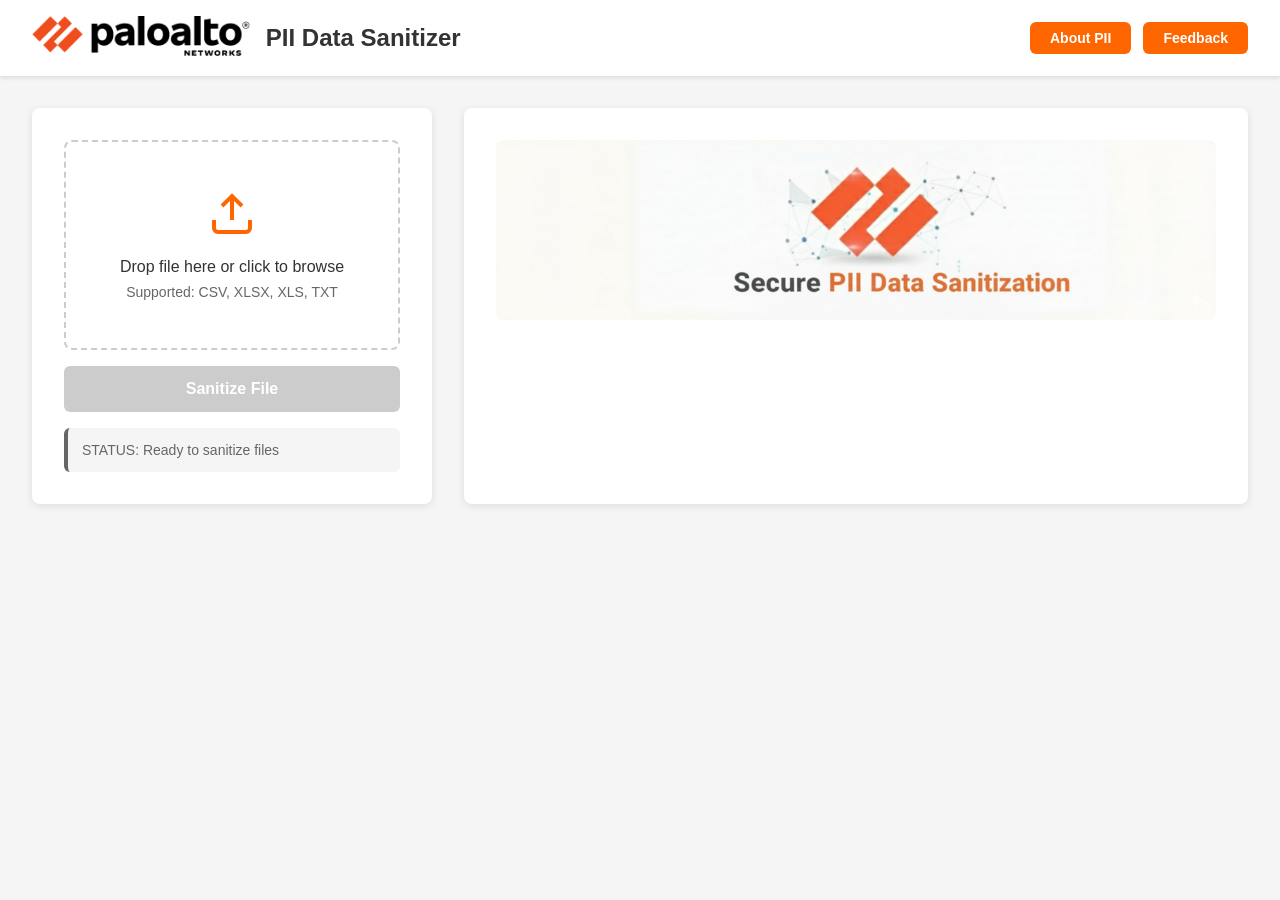
<file: public/index.html>
<!DOCTYPE html>
<html lang="en">
<head>
    <meta charset="UTF-8">
    <meta name="viewport" content="width=device-width, initial-scale=1.0">
    <title>PII Data Sanitizer - Palo Alto Networks</title>
    <style>
        * {
            margin: 0;
            padding: 0;
            box-sizing: border-box;
        }

        body {
            font-family: -apple-system, BlinkMacSystemFont, 'Segoe UI', Roboto, 'Helvetica Neue', Arial, sans-serif;
            background-color: #f5f5f5;
            color: #333;
        }

        .header {
            background-color: #fff;
            padding: 1rem 2rem;
            box-shadow: 0 2px 4px rgba(0,0,0,0.1);
            display: flex;
            align-items: center;
            gap: 1rem;
            justify-content: space-between;
        }

        .header-left {
            display: flex;
            align-items: center;
            gap: 1rem;
        }

        .header-title h1 {
            font-size: 1.5rem;
            color: #333;
        }

        .header-buttons {
            display: flex;
            gap: 0.75rem;
        }

        .btn-about {
            padding: 0.5rem 1.25rem;
            background-color: #FF6600;
            color: white;
            border: none;
            border-radius: 6px;
            font-size: 0.875rem;
            font-weight: 600;
            cursor: pointer;
            transition: background-color 0.3s;
        }

        .btn-about:hover {
            background-color: #e55a00;
        }

        .container {
            display: grid;
            grid-template-columns: 400px 1fr;
            gap: 2rem;
            padding: 2rem;
            max-width: 1400px;
            margin: 0 auto;
        }

        .sidebar {
            background: white;
            border-radius: 8px;
            padding: 2rem;
            box-shadow: 0 2px 8px rgba(0,0,0,0.1);
        }

        .drop-zone {
            border: 2px dashed #ccc;
            border-radius: 8px;
            padding: 3rem 2rem;
            text-align: center;
            cursor: pointer;
            transition: all 0.3s;
        }

        .drop-zone:hover, .drop-zone.drag-over {
            border-color: #FF6600;
            background-color: #fff5f0;
        }

        .upload-icon {
            color: #FF6600;
            margin-bottom: 1rem;
        }

        .drop-text {
            font-size: 1rem;
            color: #333;
            margin-bottom: 0.5rem;
        }

        .drop-subtext {
            font-size: 0.875rem;
            color: #666;
        }

        .file-info {
            margin-top: 1rem;
            padding: 1rem;
            background-color: #f0f9ff;
            border-radius: 6px;
            border: 1px solid #4CAF50;
        }

        .file-ready {
            display: flex;
            gap: 0.75rem;
            align-items: flex-start;
        }

        .file-ready-text {
            font-weight: 600;
            color: #4CAF50;
            margin-bottom: 0.25rem;
        }

        .file-name {
            color: #666;
            font-size: 0.875rem;
            word-break: break-word;
        }

        .file-type-section {
            margin-top: 1rem;
            padding: 1rem;
            background-color: #f9f9f9;
            border-radius: 6px;
            border: 1px solid #ddd;
        }

        .file-type-label {
            font-size: 0.875rem;
            font-weight: 600;
            color: #333;
            margin-bottom: 0.5rem;
            display: block;
        }
        
        .label-container {
            display: flex;
            align-items: center;
            gap: 0.5rem;
            margin-bottom: 0.5rem;
        }

        .tooltip-icon {
            cursor: pointer;
            color: #666;
            position: relative;
        }

        .tooltip-text {
            visibility: hidden;
            width: 280px;
            background-color: #555;
            color: #fff;
            text-align: left;
            border-radius: 6px;
            padding: 10px;
            position: absolute;
            z-index: 1;
            bottom: 125%;
            left: 50%;
            margin-left: -140px;
            opacity: 0;
            transition: opacity 0.3s;
            font-size: 0.8rem;
            line-height: 1.5;
        }
        
        .tooltip-text strong {
            display: block;
            margin-bottom: 5px;
        }

        .tooltip-icon:hover .tooltip-text {
            visibility: visible;
            opacity: 1;
        }


        .file-type-select {
            width: 100%;
            padding: 0.75rem;
            border: 1px solid #ccc;
            border-radius: 6px;
            font-size: 0.875rem;
            background-color: white;
            cursor: pointer;
            transition: border-color 0.3s;
        }

        .file-type-select:focus {
            outline: none;
            border-color: #FF6600;
        }

        .file-type-warning {
            margin-top: 0.5rem;
            padding: 0.5rem;
            background-color: #fff3cd;
            border: 1px solid #ffc107;
            border-radius: 4px;
            font-size: 0.75rem;
            color: #856404;
        }

        .btn-primary {
            width: 100%;
            padding: 0.875rem;
            background-color: #FF6600;
            color: white;
            border: none;
            border-radius: 6px;
            font-size: 1rem;
            font-weight: 600;
            cursor: pointer;
            margin-top: 1rem;
            display: flex;
            align-items: center;
            justify-content: center;
            gap: 0.5rem;
            transition: background-color 0.3s;
        }

        .btn-primary:hover:not(:disabled) {
            background-color: #e55a00;
        }

        .btn-primary:disabled {
            background-color: #ccc;
            cursor: not-allowed;
        }

        .btn-secondary {
            width: 100%;
            padding: 0.875rem;
            background-color: #666;
            color: white;
            border: none;
            border-radius: 6px;
            font-size: 1rem;
            font-weight: 600;
            cursor: pointer;
            transition: background-color 0.3s;
        }

        .btn-secondary:hover {
            background-color: #555;
        }

        .spinner {
            width: 20px;
            height: 20px;
            border: 3px solid rgba(255,255,255,0.3);
            border-top-color: white;
            border-radius: 50%;
            animation: spin 0.8s linear infinite;
        }

        @keyframes spin {
            to { transform: rotate(360deg); }
        }

        .status-box {
            margin-top: 1rem;
            padding: 0.875rem;
            border-radius: 6px;
            background-color: #f5f5f5;
            border-left: 4px solid #666;
        }

        .status-box.processing {
            background-color: #fff8e1;
            border-left-color: #FFA726;
        }

        .status-box.success {
            background-color: #f0f9ff;
            border-left-color: #4CAF50;
        }

        .status-box.error {
            background-color: #ffebee;
            border-left-color: #f44336;
        }

        .status-box p {
            font-size: 0.875rem;
            color: #666;
        }

        .main-content {
            background: white;
            border-radius: 8px;
            padding: 2rem;
            box-shadow: 0 2px 8px rgba(0,0,0,0.1);
        }

        .banner-image {
            width: 100%;
            max-width: 800px;
            height: auto;
            display: block;
            border-radius: 8px;
            margin: 0 auto;
        }
        .download-section {
            text-align: center;
            padding: 3rem 2rem;
            background-color: #f9f9f9;
            border-radius: 8px;
            margin-top: 2rem;
            border: 2px solid #4CAF50;
        }

        .download-icon {
            width: 80px;
            height: 80px;
            background-color: #e8f5e9;
            border-radius: 50%;
            display: flex;
            align-items: center;
            justify-content: center;
            margin: 0 auto 1.5rem;
        }

        .download-section h2 {
            font-size: 1.75rem;
            color: #333;
            margin-bottom: 1rem;
        }

        .download-section p {
            font-size: 1rem;
            color: #666;
            margin-bottom: 2rem;
        }

        .download-buttons {
            display: flex;
            gap: 1rem;
            justify-content: center;
            flex-wrap: wrap;
        }

        .btn-download {
            padding: 1rem 2rem;
            background-color: #4CAF50;
            color: white;
            border: none;
            border-radius: 6px;
            font-size: 1rem;
            font-weight: 600;
            cursor: pointer;
            transition: background-color 0.3s;
        }

        .btn-download:hover {
            background-color: #45a049;
        }

        .btn-secondary-download {
            padding: 1rem 2rem;
            background-color: #666;
            color: white;
            border: none;
            border-radius: 6px;
            font-size: 1rem;
            font-weight: 600;
            cursor: pointer;
            transition: background-color 0.3s;
        }

        .btn-secondary-download:hover {
            background-color: #555;
        }

        .btn-cancel {
            width: 100%;
            padding: 0.875rem;
            background-color: #f44336;
            color: white;
            border: none;
            border-radius: 6px;
            font-size: 1rem;
            font-weight: 600;
            cursor: pointer;
            margin-top: 1rem;
            display: flex;
            align-items: center;
            justify-content: center;
            gap: 0.5rem;
            transition: background-color 0.3s;
        }

        .btn-cancel:hover {
            background-color: #da190b;
        }

        .modal {
            display: none;
            position: fixed;
            top: 0;
            left: 0;
            width: 100%;
            height: 100%;
            background-color: rgba(0,0,0,0.5);
            align-items: center;
            justify-content: center;
            z-index: 1000;
        }

        .modal-content {
            background: white;
            padding: 2rem;
            border-radius: 8px;
            text-align: center;
            max-width: 600px;
            max-height: 80vh;
            overflow-y: auto;
            box-shadow: 0 4px 16px rgba(0,0,0,0.2);
        }

        .modal-content.about-modal {
            max-width: 900px;
        }

        .modal-icon {
            width: 64px;
            height: 64px;
            margin: 0 auto 1.5rem;
            border-radius: 50%;
            display: flex;
            align-items: center;
            justify-content: center;
        }

        .modal-icon.success {
            background-color: #e8f5e9;
            color: #4CAF50;
        }

        .modal-icon.error {
            background-color: #ffebee;
            color: #f44336;
        }
        
        .modal-icon.warning {
            background-color: #fff8e1;
            color: #FFA726;
        }

        .modal-content h2 {
            font-size: 1.75rem;
            margin-bottom: 1rem;
            color: #333;
        }

        .modal-content p {
            color: #666;
            margin-bottom: 1.5rem;
            line-height: 1.6;
        }

        .modal-close {
            position: absolute;
            top: 1rem;
            right: 1rem;
            background: none;
            border: none;
            font-size: 1.5rem;
            cursor: pointer;
            color: #666;
            width: 32px;
            height: 32px;
            display: flex;
            align-items: center;
            justify-content: center;
            border-radius: 4px;
            transition: background-color 0.3s;
        }

        .modal-close:hover {
            background-color: #f0f0f0;
        }

        .about-modal-content {
            position: relative;
        }

        .about-intro {
            font-size: 1.0625rem;
            line-height: 1.7;
            color: #555;
            margin-bottom: 2rem;
        }

        .features-grid-main {
            display: grid;
            grid-template-columns: repeat(2, 1fr);
            gap: 0.5rem 2rem;
            max-width: 800px;
            margin: 0 auto;
        }

        .feature-item {
            display: flex;
            align-items: flex-start;
            gap: 0.75rem;
            text-align: left;
            padding: 0.25rem 0;
        }

        .feature-check {
            flex-shrink: 0;
            margin-top: 2px;
        }

        .feature-item p {
            font-size: 0.9375rem;
            line-height: 1.6;
            color: #555;
            margin: 0;
        }
        .modal-content button, .modal-buttons button {
            margin-bottom: 0.5rem;
        }
        
        .modal-content button:last-child, .modal-buttons button:last-child {
            margin-bottom: 0;
        }

        .modal-buttons {
            display: flex;
            justify-content: center;
            gap: 1rem;
        }


        @media (max-width: 1024px) {
            .container {
                grid-template-columns: 1fr;
            }
        }

        @media (max-width: 768px) {
            .features-grid-main {
                grid-template-columns: 1fr;
            }
            
            .header {
                flex-direction: column;
                align-items: flex-start;
            }
        }
    </style>
</head>
<body>
    <!-- Header -->
    <header class="header">
        <div class="header-left">
            <div class="logo">
                <img src="top-left.png" alt="Palo Alto Networks" height="40">
            </div>
            <div class="header-title">
                <h1>PII Data Sanitizer</h1>
            </div>
        </div>
        <div class="header-buttons">
            <button id="aboutBtn" class="btn-about">About PII</button>
            <button id="feedbackBtn" class="btn-about">Feedback</button>
        </div>
    </header>

    <div class="container">
        <!-- Sidebar -->
        <aside class="sidebar">
            <div class="upload-section">
                <div id="dropZone" class="drop-zone">
                    <div class="drop-zone-content">
                        <svg class="upload-icon" width="48" height="48" viewBox="0 0 24 24" fill="none" stroke="currentColor" stroke-width="2">
                            <path d="M21 15v4a2 2 0 0 1-2 2H5a2 2 0 0 1-2-2v-4"></path>
                            <polyline points="17 8 12 3 7 8"></polyline>
                            <line x1="12" y1="3" x2="12" y2="15"></line>
                        </svg>
                        <p class="drop-text">Drop file here or click to browse</p>
                        <p class="drop-subtext">Supported: CSV, XLSX, XLS, TXT</p>
                    </div>
                    <input type="file" id="fileInput" accept=".csv,.xlsx,.xls,.txt" hidden>
                </div>

                <div id="fileInfo" class="file-info" style="display: none;">
                    <div class="file-ready">
                        <svg width="20" height="20" viewBox="0 0 24 24" fill="none" stroke="#4CAF50" stroke-width="2">
                            <polyline points="20 6 9 17 4 12"></polyline>
                        </svg>
                        <div>
                            <p class="file-ready-text">File Ready:</p>
                            <p class="file-name" id="fileName"></p>
                        </div>
                    </div>
                </div>

                <div id="fileTypeSection" class="file-type-section" style="display: none;">
                    <label class="file-type-label" for="fileTypeSelect">Select File Type:</label>
                    <select id="fileTypeSelect" class="file-type-select">
                        <option value="">-- Select Type --</option>
                        <option value="csv">CSV</option>
                        <option value="xlsx">XLSX (Support Cases)</option>
                        <option value="xlsx_generic">XLSX (Generic)</option>
                        <option value="xls">XLS (Support Cases)</option>
                        <option value="txt">TXT</option>
                    </select>
                    <div id="fileTypeWarning" class="file-type-warning" style="display: none;"></div>
                </div>

                <div id="sanitizeModeSection" class="file-type-section" style="display: none;">
                    <div class="label-container">
                        <label class="file-type-label" for="sanitizeModeSelect" style="margin-bottom: 0;">Select Sanitization Mode:</label>
                        <div class="tooltip-icon">
                            <svg width="16" height="16" viewBox="0 0 24 24" fill="none" stroke="currentColor" stroke-width="2">
                                <circle cx="12" cy="12" r="10"></circle>
                                <line x1="12" y1="16" x2="12" y2="12"></line>
                                <line x1="12" y1="8" x2="12.01" y2="8"></line>
                            </svg>
                            <span class="tooltip-text">
                                <strong>Fast (NLP Only):</strong> Uses pattern recognition and NLP for high-speed redaction. Excellent for common PII like emails, IPs, and keywords. (~85% accuracy)
                                <br><br>
                                <strong>Detailed (NLP + LLM):</strong> Adds an AI-powered deep analysis to catch subtle, contextual PII that patterns might miss. More thorough but slower. (~98% accuracy)
                            </span>
                        </div>
                    </div>
                    <select id="sanitizeModeSelect" class="file-type-select">
                        <option value="nlp" selected>Fast (NLP Only)</option>
                        <option value="nlp_llm">Detailed (NLP + LLM)</option>
                    </select>
                </div>


                <button id="sanitizeBtn" class="btn-primary" disabled>
                    <span id="btnText">Sanitize File</span>
                    <span id="btnSpinner" class="spinner" style="display: none;"></span>
                </button>
                <button id="cancelBtn" class="btn-cancel" style="display: none;">
                    <span>Cancel</span>
                </button>
                <div id="statusBox" class="status-box">
                    <p id="statusText">STATUS: Ready to sanitize files</p>
                </div>
            </div>
        </aside>

        <!-- Main Content -->
        <main class="main-content">
            <img src="banner-pii.png" alt="PII Data Sanitization" class="banner-image">
            <div id="downloadSection" class="download-section" style="display: none;">
                <div class="download-icon">
                    <svg width="64" height="64" viewBox="0 0 24 24" fill="none" stroke="#4CAF50" stroke-width="2">
                        <polyline points="20 6 9 17 4 12"></polyline>
                    </svg>
                </div>
                <h2>Sanitization Complete!</h2>
                <p>Your file has been successfully sanitized and is ready to download.</p>
                <p id="downloadNote" style="font-size: 0.9rem; color: #555; margin-bottom: 2rem;"></p>
                <div class="download-buttons">
                    <button id="downloadBtn" class="btn-download">Download Sanitized File</button>
                    <button id="sanitizeAnotherBtn" class="btn-secondary-download">Sanitize Another File</button>
                </div>
            </div>
        </main>
    </div>

    <!-- About PII Modal -->
    <div id="aboutModal" class="modal" style="display: none;">
        <div class="modal-content modal-content about-modal">
            <div class="about-modal-content">
                <button class="modal-close" id="closeAbout">&times;</button>
                <h2>About PII Sanitization</h2>
                <p class="about-intro">This tool uses hybrid AI technology to detect and remove personally identifiable information (PII) from your data files.</p>
                
                <div class="features-grid-main">
                    <div class="feature-item">
                        <svg class="feature-check" width="20" height="20" viewBox="0 0 24 24" fill="none" stroke="#4CAF50" stroke-width="3">
                            <polyline points="20 6 9 17 4 12"></polyline>
                        </svg>
                        <p>Removes names, emails, and phone numbers</p>
                    </div>
                    <div class="feature-item">
                        <svg class="feature-check" width="20" height="20" viewBox="0 0 24 24" fill="none" stroke="#4CAF50" stroke-width="3">
                            <polyline points="20 6 9 17 4 12"></polyline>
                        </svg>
                        <p>Detects locations and addresses</p>
                    </div>
                    <div class="feature-item">
                        <svg class="feature-check" width="20" height="20" viewBox="0 0 24 24" fill="none" stroke="#4CAF50" stroke-width="3">
                            <polyline points="20 6 9 17 4 12"></polyline>
                        </svg>
                        <p>Identifies passwords, keys, secrets, and credentials</p>
                    </div>
                    <div class="feature-item">
                        <svg class="feature-check" width="20" height="20" viewBox="0 0 24 24" fill="none" stroke="#4CAF50" stroke-width="3">
                            <polyline points="20 6 9 17 4 12"></polyline>
                        </svg>
                        <p>Preserves data structure and formatting</p>
                    </div>
                    <div class="feature-item">
                        <svg class="feature-check" width="20" height="20" viewBox="0 0 24 24" fill="none" stroke="#4CAF50" stroke-width="3">
                            <polyline points="20 6 9 17 4 12"></polyline>
                        </svg>
                        <p>Secure local processing - files never stored permanently</p>
                    </div>
                    <div class="feature-item">
                        <svg class="feature-check" width="20" height="20" viewBox="0 0 24 24" fill="none" stroke="#4CAF50" stroke-width="3">
                            <polyline points="20 6 9 17 4 12"></polyline>
                        </svg>
                        <p>Hybrid detection combining rule-based and AI-powered analysis</p>
                    </div>
                    <div class="feature-item">
                        <svg class="feature-check" width="20" height="20" viewBox="0 0 24 24" fill="none" stroke="#4CAF50" stroke-width="3">
                            <polyline points="20 6 9 17 4 12"></polyline>
                        </svg>
                        <p>Fast and accurate processing with data integrity</p>
                    </div>
                </div>
            </div>
        </div>
    </div>

    <!-- Error Modal -->
    <div id="errorModal" class="modal" style="display: none;">
        <div class="modal-content">
            <div class="modal-icon error">
                <svg width="48" height="48" viewBox="0 0 24 24" fill="none" stroke="currentColor" stroke-width="2">
                    <circle cx="12" cy="12" r="10"></circle>
                    <line x1="15" y1="9" x2="9" y2="15"></line>
                    <line x1="9" y1="9" x2="15" y2="15"></line>
                </svg>
            </div>
            <h2>Sanitization Failed</h2>
            <p id="errorMessage">An error occurred during sanitization.</p>
            <button id="closeError" class="btn-secondary">Close</button>
        </div>
    </div>
    
    <!-- NEW: Detailed Mode Warning Modal -->
    <div id="llmWarningModal" class="modal" style="display: none;">
        <div class="modal-content">
            <div class="modal-icon warning">
                <svg width="48" height="48" viewBox="0 0 24 24" fill="none" stroke="currentColor" stroke-width="2">
                    <path d="M10.29 3.86L1.82 18a2 2 0 0 0 1.71 3h16.94a2 2 0 0 0 1.71-3L13.71 3.86a2 2 0 0 0-3.42 0z"></path>
                    <line x1="12" y1="9" x2="12" y2="13"></line>
                    <line x1="12" y1="17" x2="12.01" y2="17"></line>
                </svg>
            </div>
            <h2>Enable Detailed Sanitization?</h2>
            <p>
                The Detailed (NLP + LLM) mode is more thorough but may take significantly longer to process, especially for large files.
                <br><br>
                Use this mode only if you need the highest level of accuracy for detecting subtle or complex PII.
            </p>
            <div class="modal-buttons">
                <button id="confirmLlmMode" class="btn-primary">Proceed</button>
                <button id="cancelLlmMode" class="btn-secondary">Cancel</button>
            </div>
        </div>
    </div>


    <script src="app.js"></script>
</body>
</html>
</file>
